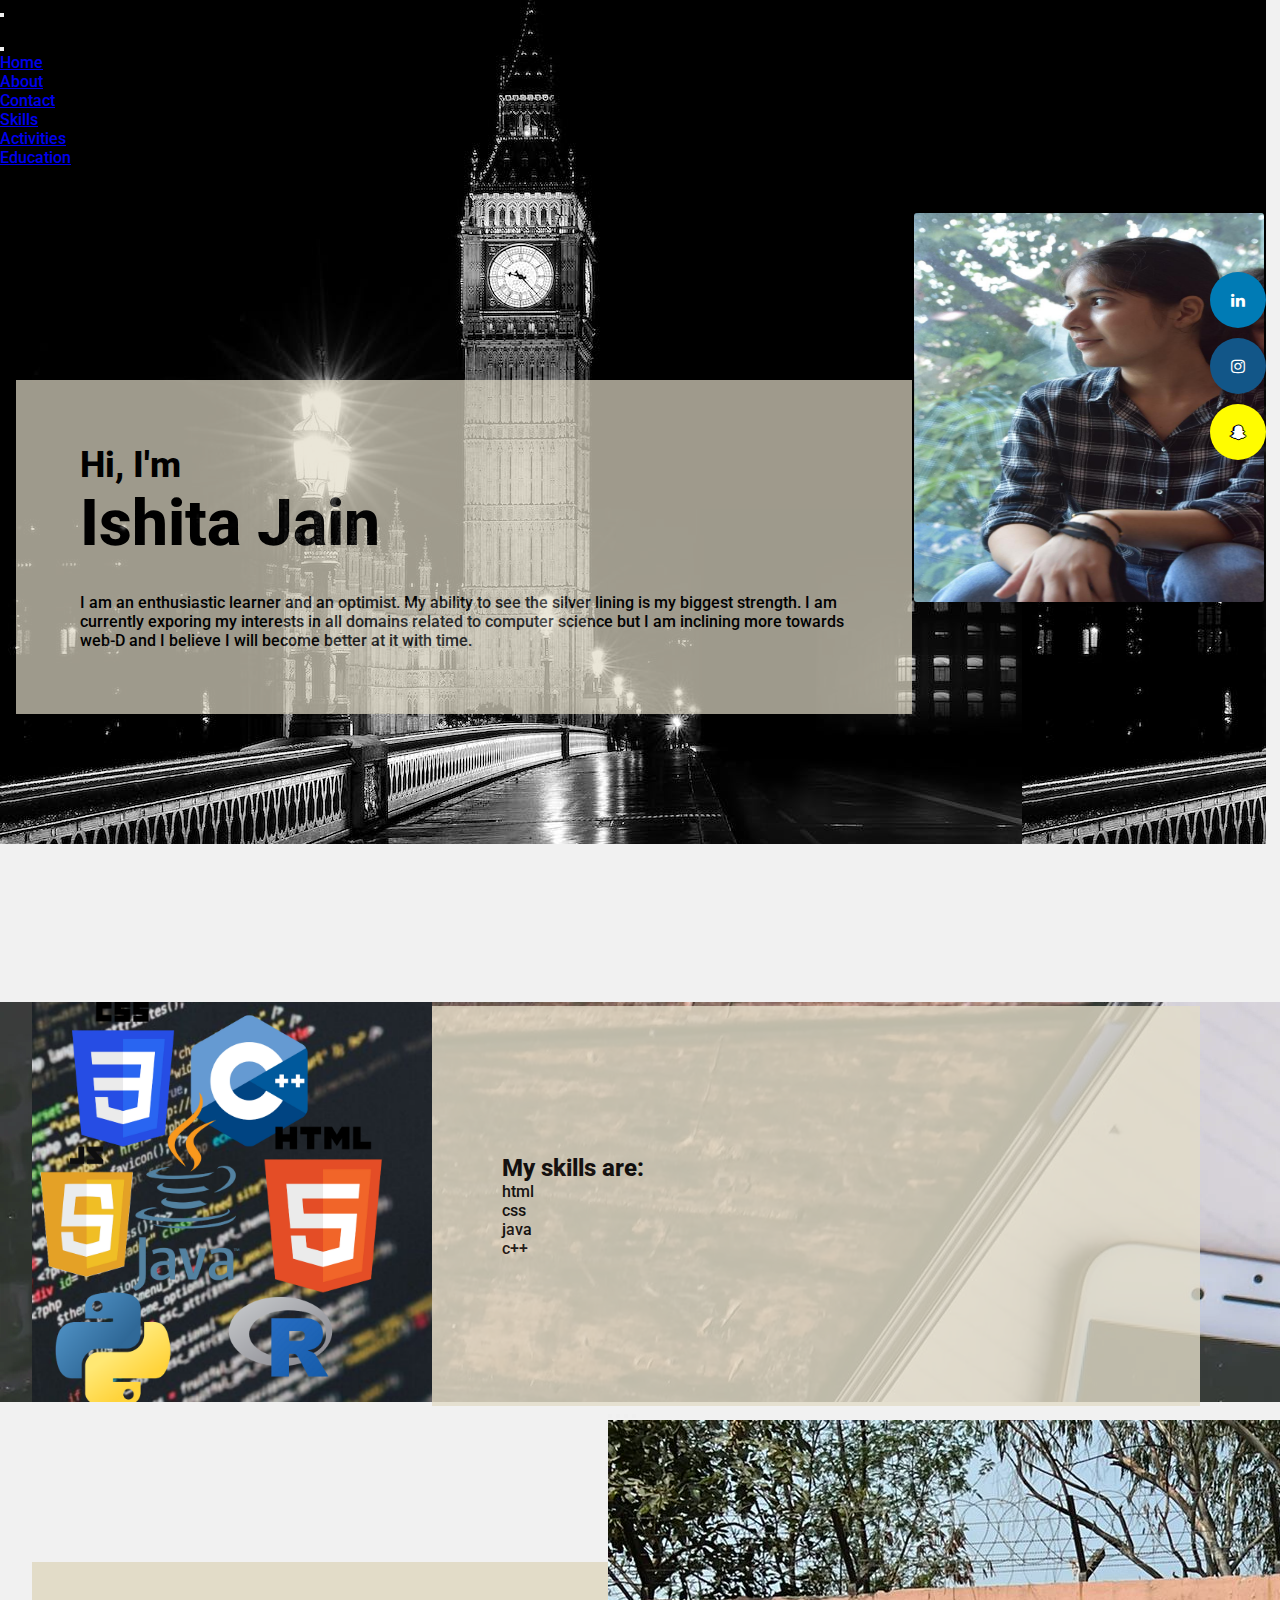
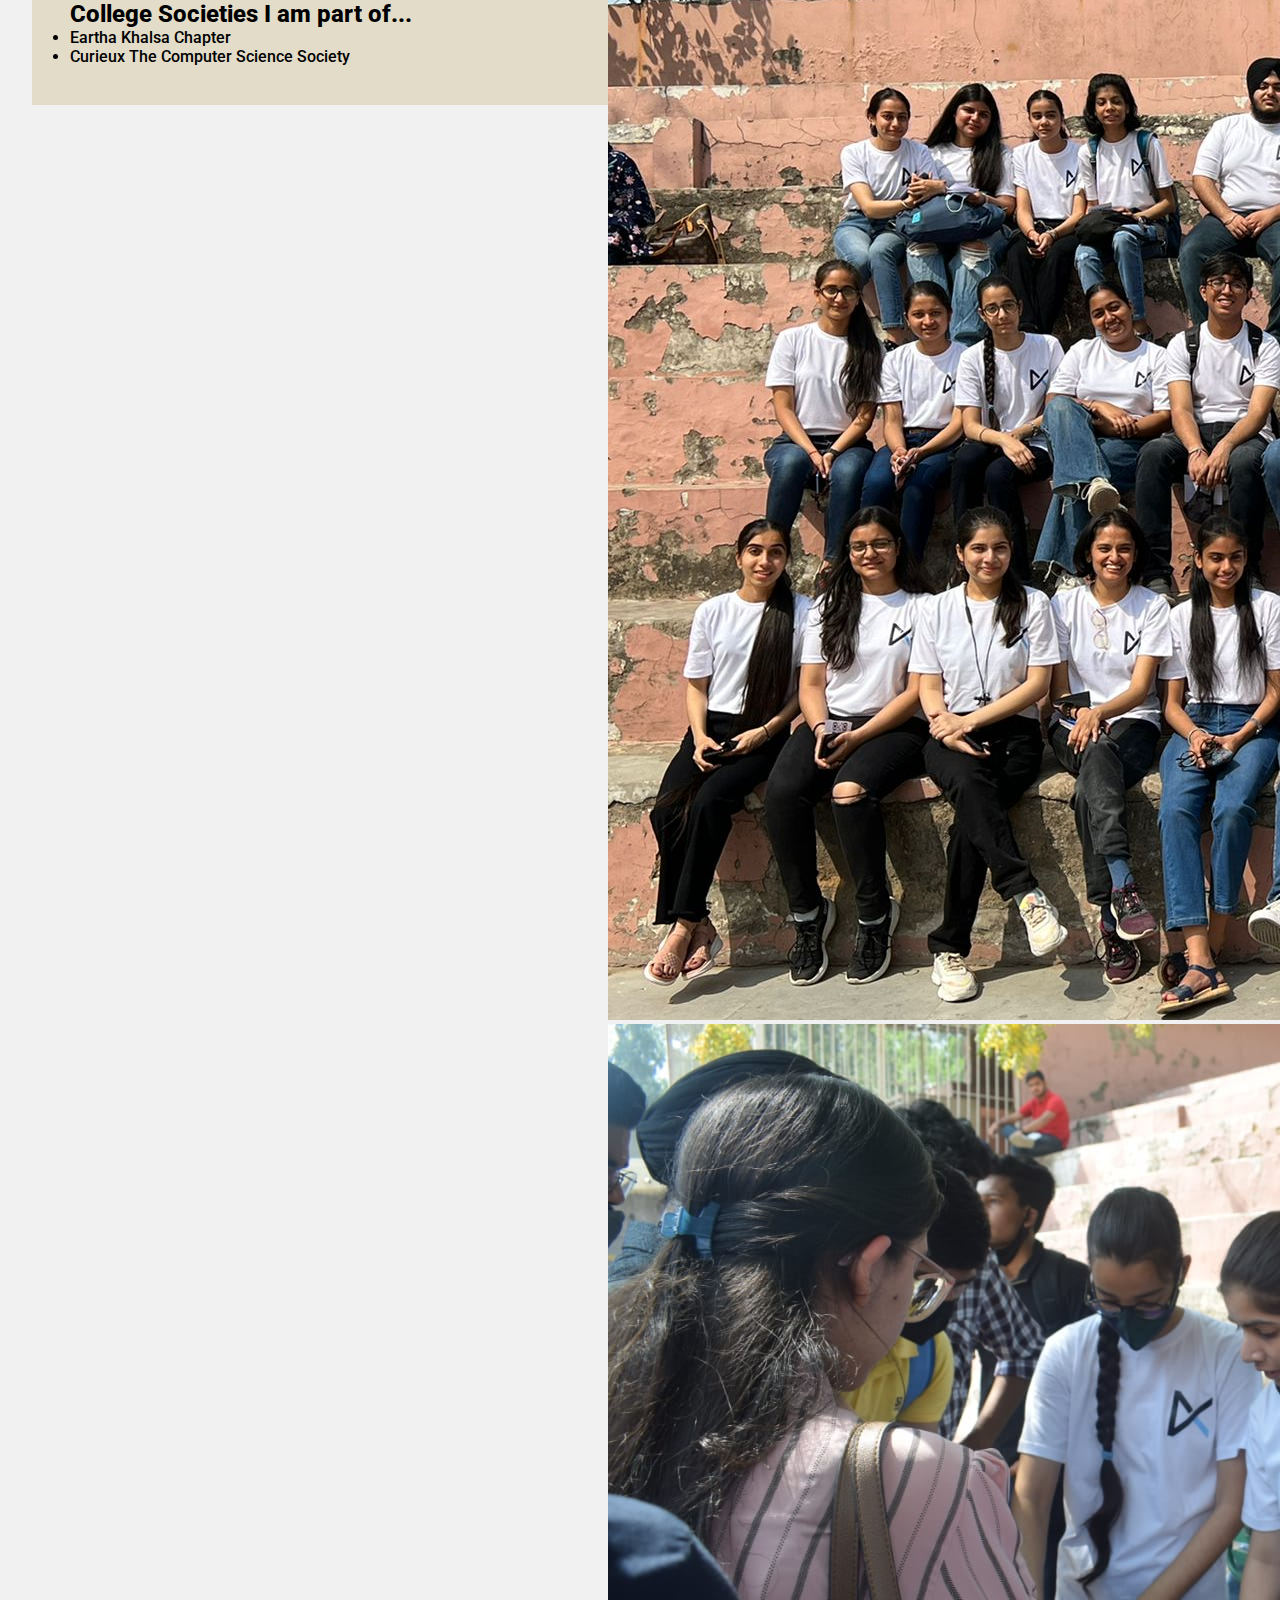
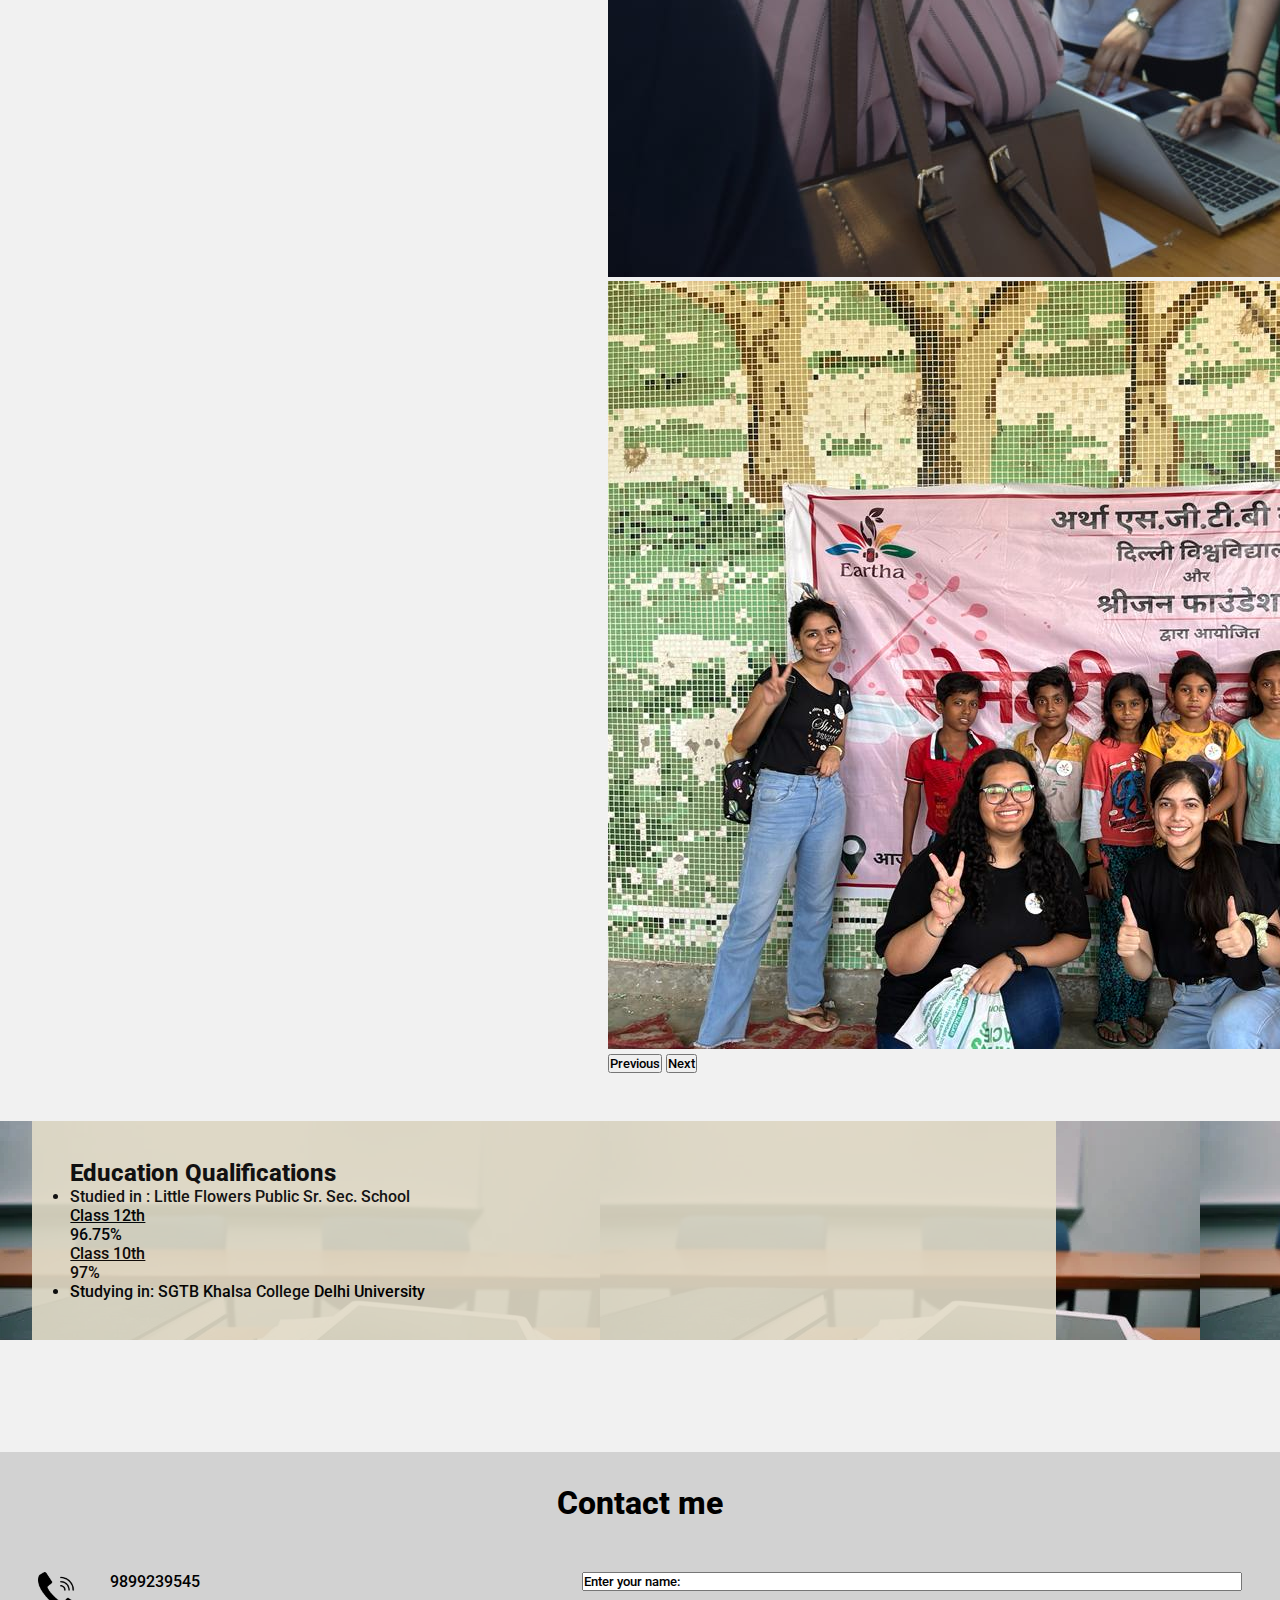
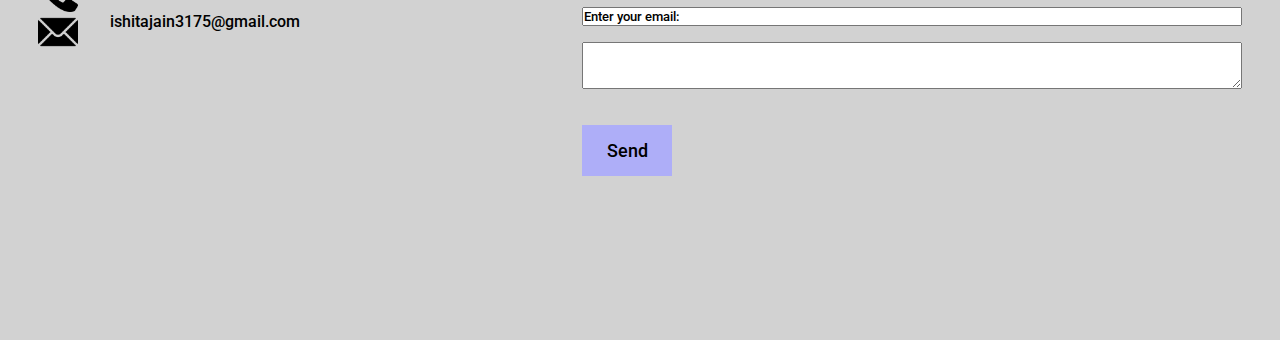
<file: index.html>
<!DOCTYPE html>
<html lang="en">

<head>
  <meta charset="UTF-8">
  <meta http-equiv="X-UA-Compatible" content="IE=edge">
  <meta name="viewport" content="width=device-width, initial-scale=1.0">
  <title>Document</title>
  <link href="https://cdn.jsdelivr.net/npm/bootstrap@5.2.2/dist/css/bootstrap.min.css" rel="stylesheet"
    integrity="sha384-Zenh87qX5JnK2Jl0vWa8Ck2rdkQ2Bzep5IDxbcnCeuOxjzrPF/et3URy9Bv1WTRi" crossorigin="anonymous">
  <script src="https://cdn.jsdelivr.net/npm/bootstrap@5.2.2/dist/js/bootstrap.bundle.min.js"
    integrity="sha384-OERcA2EqjJCMA+/3y+gxIOqMEjwtxJY7qPCqsdltbNJuaOe923+mo//f6V8Qbsw3"
    crossorigin="anonymous"></script>
  <link rel="stylesheet" href="style.css">
  <link rel="stylesheet" href="https://cdnjs.cloudflare.com/ajax/libs/font-awesome/4.7.0/css/font-awesome.min.css">
</head>
<script src="https://smtpjs.com/v3/smtp.js"></script>
    <script>
      function sendEmail() {
        Email.send({
          Host: "smtp.gmail.com",
          Username: "ishitajain3175@gmail.com",
          Password: "rnai1967",
          To: 'ishitajain3175@gmail.com',
          From: document.getElementById("Email").value,
          Subject: "Message",
          Body: "Name: "+document.getElementById("fname").value
          +"<br>"+"Email: "+document.getElementById("Email").value+"<br>"+"Message: "+document.getElementById("message").value
        }).then(
          message => alert("Email succesfully sent!")
        );
      }
    </script>
<body>
  <header>
    <nav class="navbar navbar-dark bg-dark fixed-top">
      <div class="container-fluid">
        <a class="navbar-brand" href="#"></a>
        <button class="navbar-toggler" type="button" data-bs-toggle="offcanvas" data-bs-target="#offcanvasDarkNavbar"
          aria-controls="offcanvasDarkNavbar">
          <span class="navbar-toggler-icon"></span>
        </button>
        <div class="offcanvas offcanvas-end text-bg-dark" tabindex="-1" id="offcanvasDarkNavbar"
          aria-labelledby="offcanvasDarkNavbarLabel">
          <div class="offcanvas-header">
            <h5 class="offcanvas-title" id="offcanvasDarkNavbarLabel">Portfolio</h5>
            <button type="button" class="btn-close btn-close-white" data-bs-dismiss="offcanvas"
              aria-label="Close"></button>
          </div>
          <div class="offcanvas-body">
            <ul class="navbar-nav justify-content-end flex-grow-1 pe-3">
              <li class="nav-item">
                <a class="nav-link active" aria-current="page" href="#">Home</a>
              </li>
              <li class="nav-item">
                <a class="nav-link" href="#about">About</a>
              </li>
              <li class="nav-item">
                <a class="nav-link" href="#footer">Contact</a>
              </li>
              <li class="nav-item">
                <a class="nav-link" href="#skills">Skills</a>
              </li>
              <li class="nav-item">
                <a class="nav-link" href="#activities">Activities</a>
              </li>
              <li class="nav-item">
                <a class="nav-link" href="#education">Education</a>
              </li>
             
            </ul>
            
          </div>
        </div>
      </div>
    </nav>
    <!-- <nav class="navbar navbar-expand-lg navbar-dark bg-dark">
      <div class="collapse" id="navbarToggleExternalContent">
  <div class="bg-dark p-4">
    <h5 class="text-white h4">Collapsed content</h5>
    <span class="text-muted">Toggleable via the navbar brand.</span>
  </div>
</div>
<nav class="navbar navbar-dark bg-dark">
  <div class="container-fluid">
    <button class="navbar-toggler" type="button" data-bs-toggle="collapse" data-bs-target="#navbarToggleExternalContent" aria-controls="navbarToggleExternalContent" aria-expanded="false" aria-label="Toggle navigation">
      <span class="navbar-toggler-icon"></span>
    </button>
  </div>
</nav>
      <div class="container-fluid">
        <a class="navbar-brand" href="#">Navbar</a>
        <button class="navbar-toggler" type="button" data-bs-toggle="collapse" data-bs-target="#navbarSupportedContent"
          aria-controls="navbarSupportedContent" aria-expanded="false" aria-label="Toggle navigation">
          <span class="navbar-toggler-icon"></span>
        </button>
        <div class="collapse navbar-collapse" id="navbarSupportedContent">
          <ul class="navbar-nav me-auto mb-2 mb-lg-0">
            <li class="nav-item">
              <a class="nav-link active" aria-current="page" href="#">Home</a>
            </li>
            <li class="nav-item">
              <a class="nav-link" href="#about">About</a>
            </li>
            <li class="nav-item">
              <a class="nav-link" href="#contact">Contact</a>
            </li>
            <li class="nav-item">
              <a class="nav-link" href="#skills">Skills</a>
            </li>
            <li class="nav-item">
              <a class="nav-link" href="#activities">Activities</a>
            </li>
            <li class="nav-item">
              <a class="nav-link" href="#education">Education</a>
            </li>
          </ul>
        </div>
      </div>
    </nav> -->
  </header>
  <!-- about -->
  <!-- <div><br> -->
  <div class="upper-half">
  </div>
  <section class="about" id="about">
    <div class="about-p1">
      <h2>Hi, I'm</h2>
    </div>
    <div class="about-p2">
      <p style="font-size:400%;font-weight:800;">Ishita Jain</p>

    </div>
    <div class="about-para">
      <p><b>I am an enthusiastic learner and an optimist. My ability to see the silver lining is my biggest strength. I
          am
          currently exporing my interests in all domains related to computer science but I am inclining more towards
          web-D
          and I believe I will become better at it with time.</b></p>
    </div>
  </section>
  <section class="photo" id="photo">
    <div class="photo-p1">
      <img src="me.jpg" alt="star" width=350px height=389px style="border-radius: 3px;">
    </div>
  </section>
  <div class="skill-enclose">
    <div class="skill-photo">
      <div class="skill-p">
        <img src="codes.png" alt="star" width=400px height=400px>
      </div>
    </div>
    <section class="skills" id="skills">
      <div class="skills-s1">
        <h2>My skills are:</h2>
        <p>html</p>
        <div class="progress" style="width:200% ;">
          <div class="progress-bar progress-bar-striped progress-bar-animated" role="progressbar"
            aria-label="Animated striped example" aria-valuenow="75" aria-valuemin="0" aria-valuemax="50"
            style="width: 80%"></div>
        </div>

        <p>css</p>
        <div class="progress" style="width:200% ;">
          <div class="progress-bar progress-bar-striped progress-bar-animated" role="progressbar"
            aria-label="Animated striped example" aria-valuenow="75" aria-valuemin="0" aria-valuemax="50"
            style="width: 70%"></div>
        </div>
        <p>java</p>
        <div class="progress" style="width:200% ;">
          <div class="progress-bar progress-bar-striped progress-bar-animated" role="progressbar"
            aria-label="Animated striped example" aria-valuenow="75" aria-valuemin="0" aria-valuemax="50"
            style="width: 60%"></div>
        </div>
        <p>c++</p>
        <div class="progress" style="width:200% ;">
          <div class="progress-bar progress-bar-striped progress-bar-animated" role="progressbar"
            aria-label="Animated striped example" aria-valuenow="75" aria-valuemin="0" aria-valuemax="50"
            style="width: 60%"></div>
        </div>
      </div>
    </section>
    <section class="contact" id="contact">
      <div class="contact-c1">
        <a href="https://www.linkedin.com/in/ishita-jain-2b6801204" class="fa fa-linkedin"></a>
        <a href="https://www.instagram.com/ishitajain0512/?next=%2F" class="fa fa-instagram"></a>
        <a href="https://www.snapchat.com/add/ishitajain3175?share_id=6YRQ7Jvix2Q&locale=en-IN"
          class="fa fa-snapchat-ghost"></a>
      </div>
    </section>
  </div>
  <div class="para-act">
    <h2>College Societies I am part of...</h2>
    <ul>
      <li>
        <p>Eartha Khalsa Chapter</p>
      </li>
      <li>
        <p>Curieux The Computer Science Society</p>
      </li>
    </ul>
  </div>
  <div class="cll" id="activities">
    <div id="carouselExampleIndicators" class="carousel slide" data-bs-ride="true">
      <div class="carousel-indicators" id="activities">
        <button type="button" data-bs-target="#carouselExampleIndicators" data-bs-slide-to="0" class="active"
          aria-current="true" aria-label="Slide 1"></button>
        <button type="button" data-bs-target="#carouselExampleIndicators" data-bs-slide-to="1"
          aria-label="Slide 2"></button>
        <button type="button" data-bs-target="#carouselExampleIndicators" data-bs-slide-to="2"
          aria-label="Slide 3"></button>
        <button type="button" data-bs-target="#carouselExampleIndicators" data-bs-slide-to="3"
          aria-label="Slide 4"></button>
      </div>
      <div class="carousel-inner">
        <div class="carousel-item active">
          <img src="grp.jpg" class="d-block w-100" alt="...">
        </div>
        <div class="carousel-item">
          <img src="me2.jpg" class="d-block w-100" alt="...">
        </div>
        <div class="carousel-item">
          <img src="grp2.jpg" class="d-block w-100" alt="...">
        </div>
        <!-- <div class="carousel-item">
        <img src="me3.jpg" class="d-block w-100" alt="...">
      </div> -->
      </div>
      <button class="carousel-control-prev" type="button" data-bs-target="#carouselExampleIndicators"
        data-bs-slide="prev">
        <span class="carousel-control-prev-icon" aria-hidden="true"></span>
        <span class="visually-hidden">Previous</span>
      </button>
      <button class="carousel-control-next" type="button" data-bs-target="#carouselExampleIndicators"
        data-bs-slide="next">
        <span class="carousel-control-next-icon" aria-hidden="true"></span>
        <span class="visually-hidden">Next</span>
      </button>
    </div>
  </div>
  <div class="edu-enclose">
    <section class="education" id="education">
      <div class="education-e1">
        <h2>Education Qualifications</h2>
        <ul>
          <li>
            <p>Studied in : Little Flowers Public Sr. Sec. School</p>
            <p><u><b>Class 12th</b></u></p>
            <p>96.75%</p>
            <p><u><b>Class 10th</b></u></p>
            <p>97%</p>
          </li>
          <li>
            <p>Studying in: SGTB Khalsa College Delhi University</p>
          </li>
        </ul>
      </div>
    </section>
  </div>
  <div class="footer" id="footer">

    <div class="honeclass">
      <h1>Contact me</h1>
    </div>
    <div class="f1">
      <img src="phone.png" alt="phone" height="40px" width="40px">
      <h4 style="margin-left:2rem;">9899239545 </h4>
    </div>
    <div class="f2">
      <img src="mail.png" alt="phone" height="40px" width="40px">
      <h4 style="margin-left:2rem;">ishitajain3175@gmail.com</h4>
    </div>
    <div class="form">
      <form onsubmit="sendEmail(); reset(); return false;">
        <input type="text" id="fname" name="fname" value="Enter your name:">
        <input type="text" id="Email" name="Email" value="Enter your email:">
        <textarea placeholder="Type the message" id="message" rows="3" cols="30">
         </textarea>
        <div class="submit">
          <button type="submit">Send</button>
        </div>
      </form>


    </div>
    

  </div>
</body>

</html>
</file>
<file: style.css>
@import url('https://fonts.googleapis.com/css2?family=Roboto&display=swap');
*{
  padding: 0;
  margin: 0;
  font-family: 'Roboto', sans-serif;
  font-weight: 500;
  box-sizing: border-box;
}
/* h1{
  font-family: 'Roboto', sans-serif;
  font-weight: 800;
} */
h2{
  font-family: 'Roboto', sans-serif;
  font-weight: 800;
}
body{
  background-color: #F1F1F1;
  
}

.about{
  width: 70%;
  background-color: #E2DCC8;
  margin-left: 1rem;
  margin-top: -29rem;
  padding:5%;
  opacity: 0.7;
}
.about-p1{
  font-size: 1.5rem;
  font-weight: 500;
}
.about-para{
  margin-top: 2rem;
}
.skills{
  display: flex;
  /* justify-content: space-around; */
  align-items: center;
  background-color:  #E2DCC8;
  height:25rem;
  opacity: 0.8;
  margin-top: -25rem;
  width:60%;
  margin-left: 27rem;
  padding:3%;
  animation-name: example;
  animation-duration: 4s;
}
.skills-s1{
  margin-left: 2rem;
  
}
.skill-photo{
  width:30%;
  margin-left:2rem;
  margin-top:18rem;
  
}
/* .skills p{
  margin-left: 2rem;
} */
.skill-enclose{
  background-color: black;
  background-image: url(skills.webp);
  height: 25rem;
}
.photo{
  width:50%;
  background-color: antiquewhite;
  right:-2.1rem;
  position: absolute;
  top: 7.8rem;
  
}
.photo-p1{
  font-size: 1.5rem;
  font-weight: 500;
  right:3.125rem;
  position: absolute;
  top:5.5rem;
}

.skill-p{
  margin-top:3rem;
}
.contact-c1{
  right:0.75rem;
  position: absolute;
  top:16.7rem;
  display: flex;
  flex-direction: column;
}
.fa {
  padding: 1.25rem;
  font-size: 1.8rem;
  width: 3.5rem;
  text-align: center;
  text-decoration: none;
  margin: 0.313rem 0.125rem;
  border-radius: 50%;
}
.fa:hover {
  opacity: 0.7;
}
.fa-linkedin {
  background: #007bb5;
  color: white;
}
.fa-instagram {
  background: #125688;
  color: white;
}
.fa-snapchat-ghost {
  background: #fffc00;
  color: white;
  text-shadow: -0.063rem 0 black, 0 0.063rem black, 0.063rem 0 black, 0 -0.063rem black;
}
/* https://www.enjpg.com/img/2020/blue-aesthetic-21.jpg */
.typewriter h1 {
  overflow: hidden; /* Ensures the content is not revealed until the animation */
  border-right: .15em solid orange; /* The typwriter cursor */
  white-space: nowrap; /* Keeps the content on a single line */
  margin: 0 auto; /* Gives that scrolling effect as the typing happens */
  letter-spacing: .15em; /* Adjust as needed */
  animation: 
    typing 3.5s steps(30, end),
    blink-caret .50s ;
}

/* The typing effect */
@keyframes typing {
  from { width: 0 }
  to { width: 100% }
}

/* The typewriter cursor effect */
@keyframes blink-caret {
  from, to { border-color: transparent }
  50% { border-color: orange; }
}

.photos{
  margin-left: 3rem;
}
.education{
  margin-top: 3rem;
  margin-bottom: 7rem;
}
.education-e1{
  width: 80%;
  background-color: #E2DCC8;
  opacity:0.9;
  padding:3%;
  margin-left:2rem;
  animation-name: example;
  animation-duration: 4s;
}
.edu-enclose{
  background-image: url(edu.webp);
}
.cll{
  width:50%;
  margin-left:38rem;
  margin-top:-19rem;
}
.para-act{
  width:60%;
  margin-left:2rem;
  margin-top:10rem;
  background-color: #E2DCC8;
  padding:3%;
  animation-name: example;
  animation-duration: 4s;
}
@keyframes example {
  from {background-color:#E7F6F2;}
  to {background-color:#E2DCC8;}
}
/* @keyframes example1 {
  0%   { left:0px; top:0px;}
  25%  { left:200px; top:0px;}
} */
/* @keyframes example2 {
  from {background-image: url(starry.jpeg);}
  to {background-image:url(starry2.jpeg);}
} */
.upper-half{
  /* background-color: #0F3D3E;*/
  background-image: url("london.jpeg");
  
  width:79.125rem;
  height:75.313rem;
  margin-top:-33rem;
  /* animation-name: example2;
  animation-duration: 8s; */
}
.footer{
  background-color: rgb(210, 210, 210);
  height:30.5rem;
  top:3rem;
  padding:3%;
}
.f1{
  display: flex;
  margin-top: 2rem;
  
}
.f2{
  display: flex;
}
.form form{
  margin-left:34rem;
  margin-top:-5rem;
  display: flex;
  flex-direction: column;
  row-gap: 1rem;
  
}
.form button{
  padding:15px;
  background:rgb(174, 174, 248);
  font-size:18px;
  border:0;
  outline:none;
  cursor:pointer;
  width:90px;
  margin:20px auto 0;
  
}
.honeclass{
  padding:1.5%;
  margin-top:-1.5rem;
 
}
.submit{
  align-items: centre;
}
 h1{
  font-family: 'Roboto', sans-serif;
  font-weight: 800;
  text-align: center;
}

@media (max-width:700px){
  .navbar navbar-dark bg-dark fixed top{
    width:20rem;
  }
  .upper-half{
    width:30rem;
    height:111rem;
  }
   .photo-p1{
    position: absolute;
    right: 46.125rem;
    border-radius: 2rem;
    width:10rem;
    height:10rem;
  } 
  .about{
    width:23rem;
    height:27rem;
    font-size: 80%;
    overflow:hidden;
    display: block;
    margin-left:3rem;
    margin-top:-30rem;
  }
  .contact-c1 {
    right: 35.75rem;
    position: absolute;
    top: 39.7rem;
    display: flex;
    flex-direction: row;
   }
   .skills{
    margin-top:3rem;
    margin-left:1rem;
    width:26rem;
   }
   .skill-enclose{
    margin-top:3rem;
    width:50rem;
    height:56rem;
   }
   .cll{
    margin-top: -19.5rem;
    width: 25rem;
    margin-left: 1rem;
   }
   .para-act{
    width: 51rem;
    height: 29rem;
    margin-left: 0rem;
   }
   .edu-enclose{
    width:100rem;
    margin-top:6rem;
   }
   .education{
    width:28rem;
   }
   .footer{
    width:28rem;
    height:39rem;
   }
   .form form{
    width: 17rem;
    margin-top: 4rem;
    margin-left: 3rem;
   }
  }
    
@media  (max-width:400px){
  .navbar navbar-dark bg-dark fixed top{
    width:20rem;
  }
  .upper-half{
    width:30rem;
    height:111rem;
  }
   .photo-p1{
    position: absolute;
    right: 12.125rem;
    border-radius: 2rem;
    width:10rem;
    height:10rem;
  } 
  .about{
    width:17rem;
    height:27rem;
    font-size: 80%;
    overflow:hidden;
    display: block;
    margin-left:3rem;
    margin-top:-30rem;
  }
  .contact-c1 {
    right: 35.75rem;
    position: absolute;
    top: 39.7rem;
    display: flex;
    flex-direction: row;
   }
   .skills{
    margin-top:3rem;
    margin-left:1rem;
    width:26rem;
   }
   .skill-enclose{
    margin-top:3rem;
    width:30rem;
    height:56rem;
   }
   .cll{
    margin-top: -19.5rem;
    width: 25rem;
    margin-left: 1rem;
   }
   .para-act{
    width: 30rem;
    height: 29rem;
    margin-left: 0rem;
   }
   .edu-enclose{
    width:30rem;
    margin-top:6rem;
   }
   .education{
    width:30rem;
   }
   .footer{
    width:30rem;
    height:39rem;
   }
   .form form{
    width: 17rem;
    margin-top: 4rem;
    margin-left: 3rem;
   }
  }
   @media  (max-width:900px){
    /* .navbar navbar-dark bg-dark fixed top{
      width:20rem;
    } */
    .upper-half{
      width:30rem;
      height:111rem;
    }
     .photo-p1{
      position: absolute;
      right: 12.125rem;
      border-radius: 2rem;
      width:10rem;
      height:10rem;
    } 
    .about{
      width:23rem;
      height:27rem;
      font-size: 80%;
      overflow:hidden;
      display: block;
      margin-left:3rem;
      margin-top:-30rem;
    }
    .contact-c1 {
      right: 3.75rem;
    position: absolute;
    top: 38.7rem;
    display: flex;
    flex-direction: row;
     }
     .skills{
      margin-top:3rem;
      margin-left:1.9rem;
      width:26rem;
     }
     .skill-enclose{
      margin-top:3rem;
      width:30rem;
      height:56rem;
     }
     .skill-photo {
      width: 30%;
      margin-left: 3rem;
      margin-top: 18rem;
    }
     .cll{
      margin-top: -19.5rem;
      width: 25rem;
      margin-left: 2.4rem;
     }
     .para-act{
      width: 30rem;
      height: 29rem;
      margin-left: 0rem;
     }
     .edu-enclose{
      width:30rem;
      margin-top:6rem;
     }
     .education{
      width:28rem;
      margin-left: 1rem;
     }
     .footer{
      width:30rem;
      height:39rem;
     }
     .form form{
      width: 17rem;
      margin-top: 4rem;
      margin-left: 6rem;
     }
     .honeclass{
      padding:2%;
      margin-top: 1rem;
      text-align: center;
     }

  }
</file>
